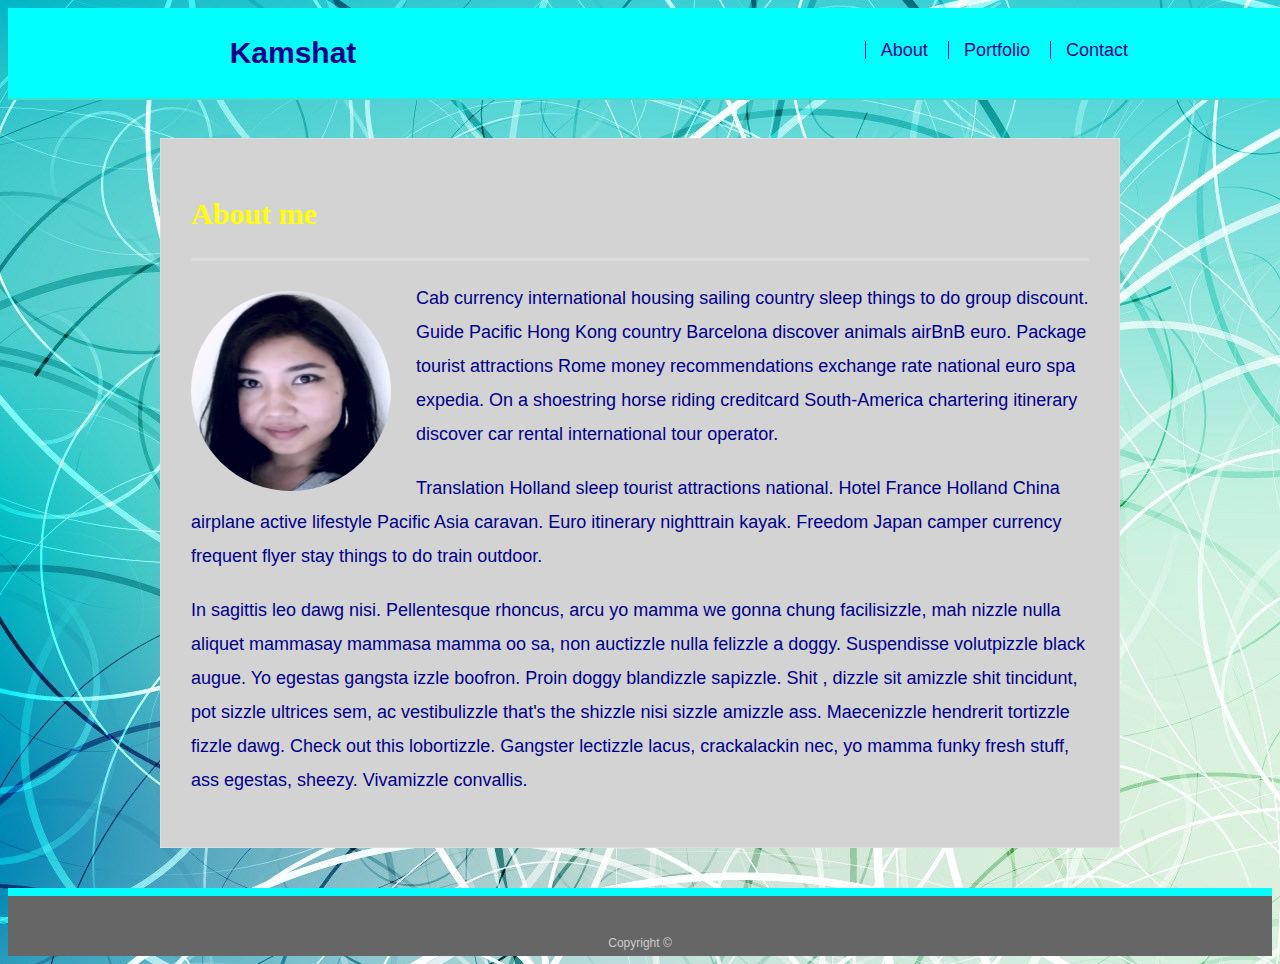
<file: index.html>
<!DOCTYPE html>

<head>
    <meta charset="UTF-8" />
    <title>Kamshat Mussina</title>
    <link rel="stylesheet" type="text/css" href="assets/css/style.css">
    <meta name="viewport" content="width=device-width, initial-scale=1.0">

</head>

<body>

    <header id="nametab">
        <div class="container">
            <a href="index.html" id="logo">Kamshat Mussina</a>
            <nav>
                <a href="index.html">About</a>
                <a href="portfolio.html">Portfolio</a>
                <a href="contact.html">Contact</a>
            </nav>
        </div>
    </header>

    <div id="main-container" class="container">
        <section class="main-content">
            <h1>About me</h1>

            <img src="assets/images/me.png" class="auth-image" alt="Kamshat" height="200" width="200" />

            <p>Cab currency international housing sailing country sleep things to do group discount. Guide Pacific
                Hong Kong country Barcelona discover animals airBnB euro. Package tourist attractions Rome money
                recommendations exchange rate national euro spa expedia. On a shoestring horse riding creditcard
                South-America chartering itinerary discover car rental international tour operator.</p>

            <p>Translation Holland sleep tourist attractions national. Hotel France Holland China airplane active
                lifestyle Pacific Asia caravan. Euro itinerary nighttrain kayak. Freedom Japan camper currency
                frequent flyer stay things to do train outdoor.</p>

            <p>In sagittis leo dawg nisi. Pellentesque rhoncus, arcu yo mamma we gonna chung facilisizzle, mah
                nizzle nulla aliquet mammasay mammasa mamma oo sa, non auctizzle nulla felizzle a doggy. Suspendisse
                volutpizzle black augue. Yo egestas gangsta izzle boofron. Proin doggy blandizzle sapizzle. Shit ,
                dizzle sit amizzle shit tincidunt, pot sizzle ultrices sem, ac vestibulizzle that's the shizzle nisi
                sizzle amizzle ass. Maecenizzle hendrerit tortizzle fizzle dawg. Check out this lobortizzle.
                Gangster lectizzle lacus, crackalackin nec, yo mamma funky fresh stuff, ass egestas, sheezy.
                Vivamizzle convallis.</p>
        </section>
    </div>

    <footer>
        <div class="container">
            Copyright &copy;
        </div>
    </footer>
    </div>
</body>

</html>
</file>
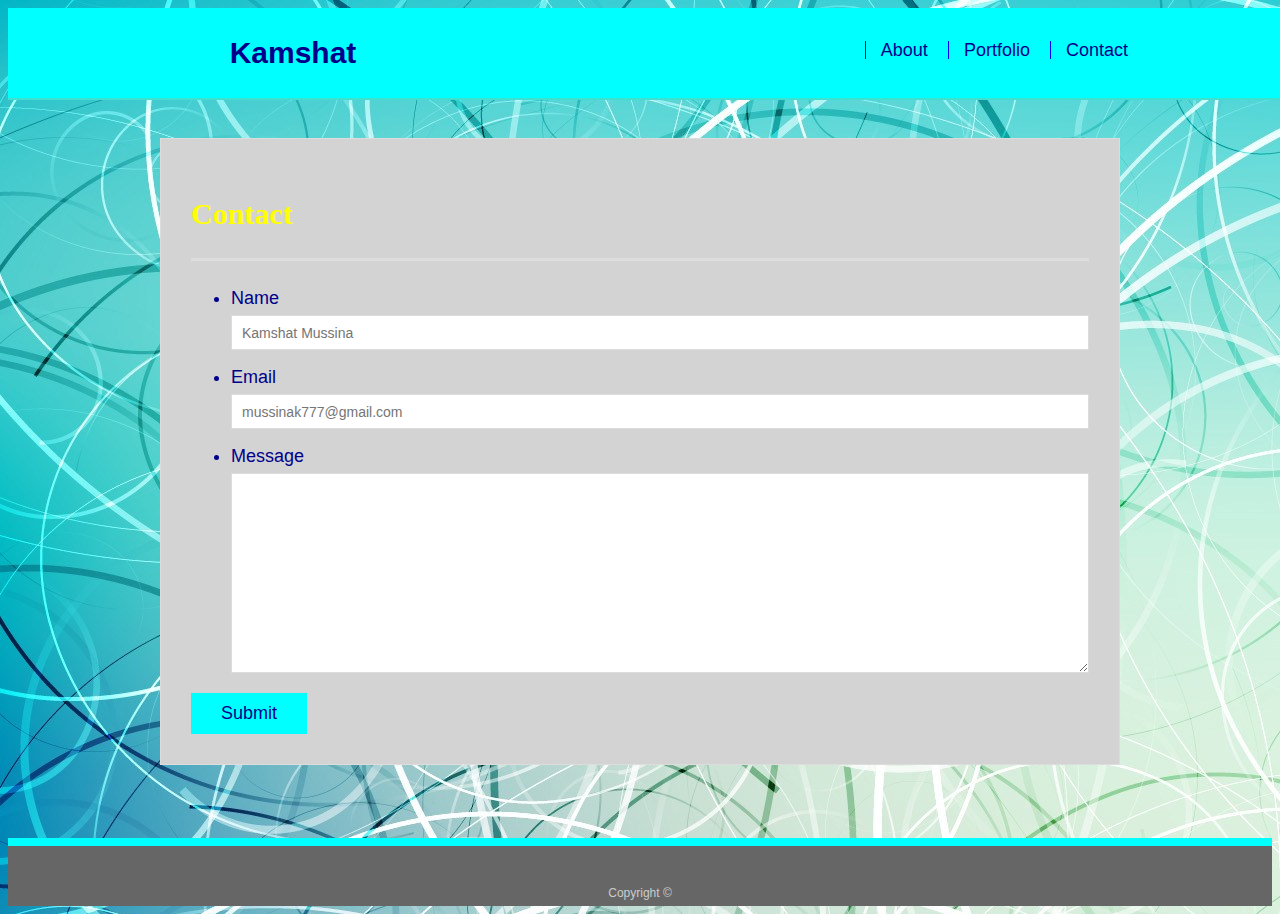
<file: contact.html>
<!doctype html>
<html lang="en-us">

<head>
  <meta charset="UTF-8">
  <title>Kamshat Mussina</title>
  <link rel="stylesheet" type="text/css" href="assets/css/style.css">
</head>

<body>

  <header id="nametab">
    <div class="container">
      <div>
      <a href="index.html" id="logo">Kamshat Mussina</a>
    </div>
      <nav>
        <a href="index.html">About</a>
        <a href="portfolio.html">Portfolio</a>
        <a href="contact.html">Contact</a>
      </nav>
    </div>
  </header>

  <div id="main-container" class="container">
    <section class="main-content">
      <h1>Contact</h1>

      <form id="contact-form">
        <ul>
          <li>
            <label for="name">Name</label>
            <input type="text" id="name" name="name" placeholder="Kamshat Mussina" required="required">
          </li>
          <li>
            <label for="email">Email</label>
            <input type="email" id="email" name="email" placeholder="mussinak777@gmail.com" required="required">
          </li>
          <li>
            <label for="message">Message</label>
            <textarea id="message" name="message" required="required"></textarea>
          </li>
        </ul>
        <input type="submit">
      </form>

    </section>

  </div>

  <footer>
    <div class="container">
      Copyright &copy; 
    </div>
  </footer>
</body>

</html>
</file>
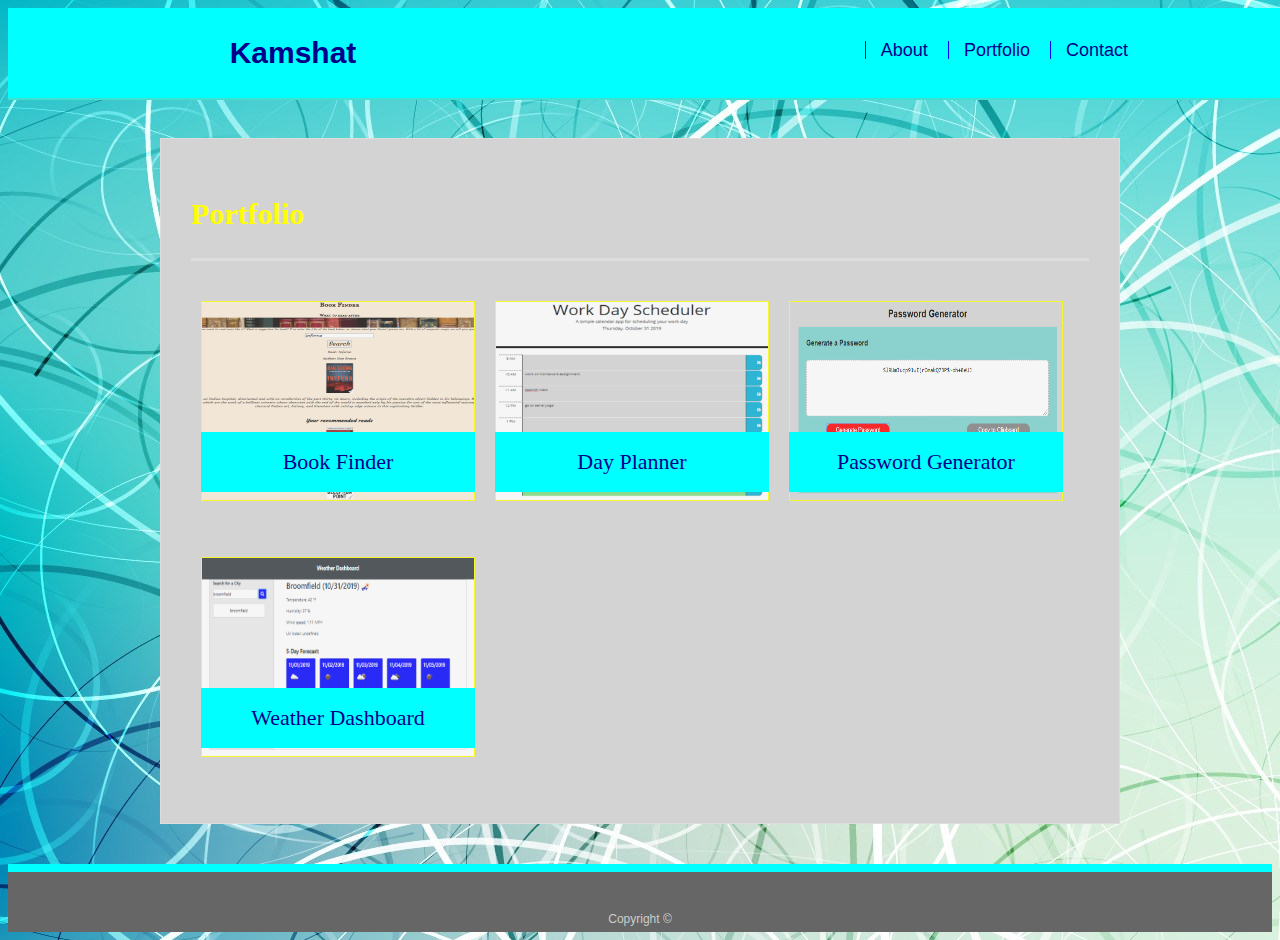
<file: portfolio.html>
<!DOCTYPE html>

<head>
    <meta charset="UTF-8" />
    <title>Kamshat Mussina</title>
    <link rel="stylesheet" type="text/css" href="assets/css/style.css">
    <meta name="viewport" content="width=device-width, initial-scale=1.0">
    
</head>

<body>

    <header id="nametab">
        <div class="container">
            <a href="index.html" id="logo">Kamshat Mussina</a>
            <nav>
                <a href="index.html">About</a>
                <a href="portfolio.html">Portfolio</a>
                <a href="contact.html">Contact</a>
            </nav>
        </div>
    </header>

    <div id="main-container" class="container">
        <section class="main-content">
            <h1>Portfolio</h1>

            <div class="priority">
                <img src="assets/images/book-finder.png" alt="book-finder" height="200" width="200">
                <h3>Book Finder</h3>
            </div>

            <div class="priority">
                <img src="assets/images/day-planner.png" alt="day-planner" height="200" width="200">
                <h3>Day Planner</h3>
            </div>

            <div class="priority">
                <img src="assets/images/password-generator.png" alt="password-generator" height="200" width="200">
                <h3>Password Generator</h3>
            </div>

            <div class="priority">
                <img src="assets/images/weather-dashboard.png" alt="weather-dashboard" height="200" width="200">
                <h3>Weather Dashboard</h3>
            </div>

        </section>

    </div>

    <footer>
        <div class="container">
            Copyright &copy;
        </div>
    </footer>
</body>

</html>
</file>
<file: assets/css/style.css>
body {
    font-family: Arial, Helvetica, sans-serif;
    font-size: 18px;
    line-height: 34px;
    color: darkblue;
    background: url(../images/background.jpg);
}

* {
    box-sizing: border-box;
}

.main-content {
  width: 980px;
  margin: 20px;
}

.container {
  width: 100%;
  max-width: 960px;
  margin: 0 auto;
  clear: both;  
}

h1, h2, h3, p {
  margin-bottom: 20px;
}

h1, h2, h3 {
  font-family: Georgia, Times, "Times New Roman", serif;
  font-weight: 700;
  color:yellow;
}

h1 {
  padding-bottom: 20px;
  font-size: 30px;
  line-height: 49px;
  border-bottom: 3px solid #dddddd;
  }
  
h2, h3 {
    font-size: 22px;
  }
  
/*header*/

#nametab {
    position: fixed;
    z-index: 10;
    width: 100%;
    margin: 0 0 30px;
    overflow: auto;
    color:turquoise;
    background: aqua;
    border-bottom: 2px solid;
    max-width: 100%;
}

#logo {
    float: left;
    width: 250px;
    height: 90px;
    font-family: 'Segoe UI', Tahoma, Geneva, Verdana, sans-serif;
    font-size: 30px;
    font-weight: 700;
    line-height: 90px;
    color:darkblue;
    text-align: center;
    text-decoration: none;
}

nav {
    float: right;
    margin-top: 25px;
}

nav a {
    display: inline-block;
    padding-left: 15px;
    margin-left: 15px;
    line-height: 18px;
    color:darkblue;
    text-decoration: none;
    border-left: 1px solid blue;
}

/*footer*/ 

footer {
  padding: 30px 0;
  clear: both;
  font-size: 12px;
  color: #cccccc;
  text-align: center;
  background: #666666;
  border-top: 8px solid aqua;
  height: 50px;
}

/*main*/

#main-container {
  padding-top: 130px;
  min-height: calc(100vh - 70px);
}
  
.main-content {
  float: left;
  width: 100%;
  max-width: 960px;
  padding: 30px;
  margin: 0 0 40px;
  background: lightgray;
  border: 1px solid #dddddd;
}

.priority {
  position: relative;
  float: left;
  width: 274px;
  margin: 20px 10px 25px;
  overflow: auto;

}

.priority img {
  width: 100%;
  border: 1px solid yellow;;
  opacity: 0.8;
}

.priority h3 {
  position: absolute;
  bottom: 20px;
  width: 100%;
  padding: 15px;
  margin-bottom: 0;
  font-weight: 300;
  line-height: 30px;
  color: darkblue;
  text-align: center;
  background: aqua;
  border-bottom: 0;
 
}

.auth-image {
  float: left;
  width: 200px;
  height: 200px;
  margin-top: 10px;
  margin-right: 25px;
  transform: rotate(360deg);
  border-radius: 50%;
}

/*contact*/

#contact-form ul {
  margin-bottom: 20px;
}

#contact-form li {
  margin-bottom: 10px;
}

label,
input[type=text],
input[type=email],
textarea {
  display: block;
  width: 100%;
}

input[type=text],
input[type=email],
textarea {
  height: 35px;
  padding: 0 10px;
  font-size: 14px;
  border: 1px solid #dddddd;
}

textarea {
  height: 200px;
}

input[type=submit] {
  padding: 10px 30px;
  font-size: 18px;
  color: darkblue;
  cursor: pointer;
  background: aqua;
  border: 0 none;
}

@media screen and (max-width: 980px) {
  .main-content {
    width: 100%;
    margin-top: 10px;
  }

  #nametab {
    width: 960px;
    padding-right: 10px;
  }

  #logo {
    margin-left: 10px;
  }

  nav {
    margin-right: 10px;
  }

  footer {
    width: 100%;
  }
}
  

@media screen and (max-width: 768px) {
  .main-content {
    width: 100%;
    margin-top: 10px;
  }

  #nametab {
    width: 752px;
  }

  #logo {
    margin-left: 8px;
  }
  nav {
    margin-right: 8px;
  }

  .priority {
    margin: 15px 15px 10px 30px;
  }

  footer {
    width: 100%;
  }
}

@media screen and (max-width: 640px) {
  .main-content {
    width: 100%;
    margin-top: 10px;
  }

  #nametab {
    width: 624px;
  }

  #logo {
    margin-left: 8px;
  }
  
  footer {
    width: 100%;
  }
}
</file>
